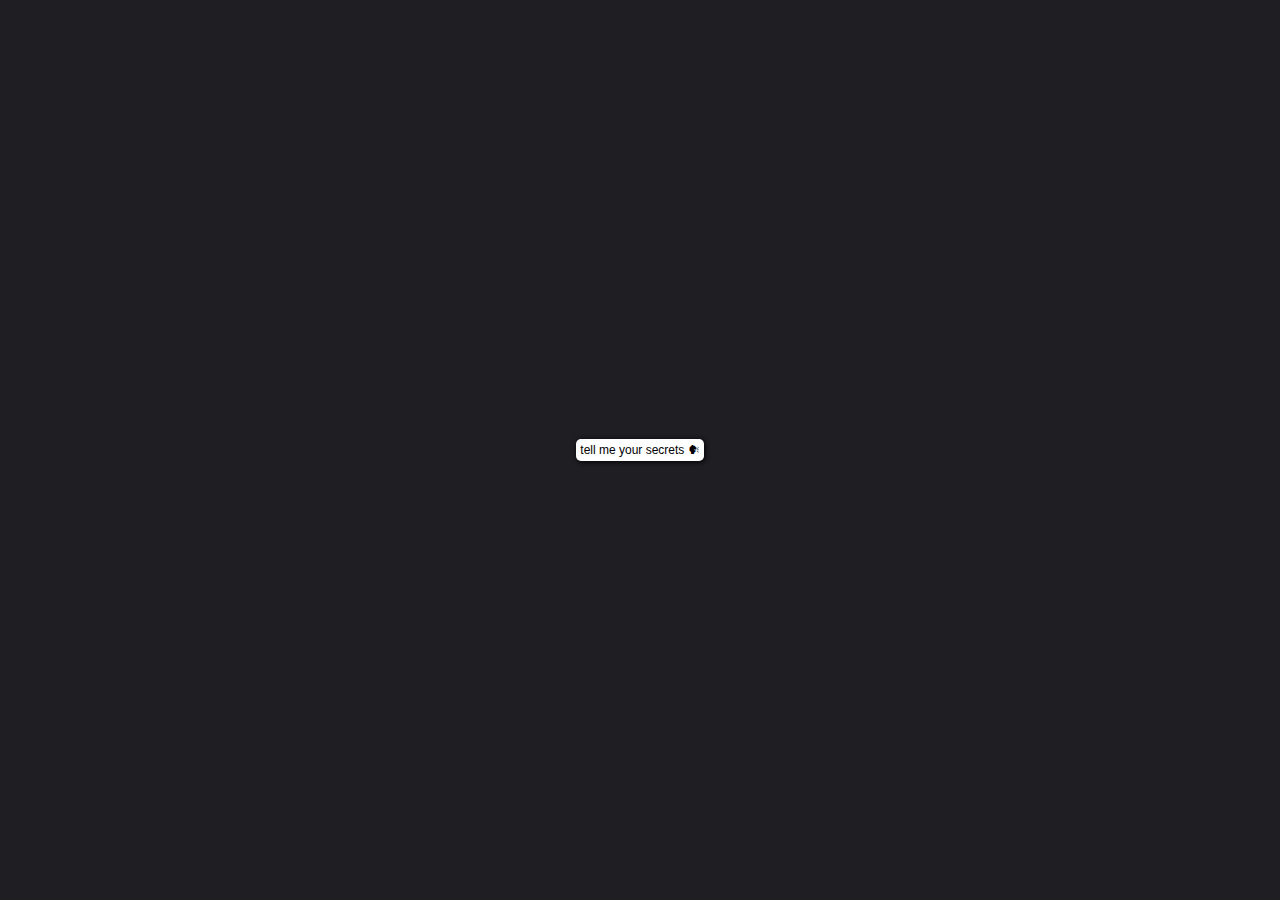
<file: index.html>
<!DOCTYPE html>
<html lang="en">
<head>
    <meta charset="UTF-8">
    <meta name="viewport" content="width=device-width, initial-scale=1.0">
    <title>secrets &#129323;</title>
    <link rel="stylesheet" href="css/index.css">
</head>
<body>
    <main>
    <div id="box">
        <button type="submit" id="runaway-btn">tell me your secrets &#128483;</button>
        <a id="this-button" href="">this button</a>
        <a id="actual-button" href="">actual button</a>
        <a id="click-here" href="">click here!</a>
        <a id="this-real-button" href="">this is the real button</a>
        <a id="real-button" href="">real button</a>
        <a id="fake-button" href="">fake button</a>
        <a id="btn" href="form.html">button</a>
        <a id="next-page" href="">next page</a>
    </div>
    </main>
    <script src="js/index.js"></script>
</body>
</html>
</file>
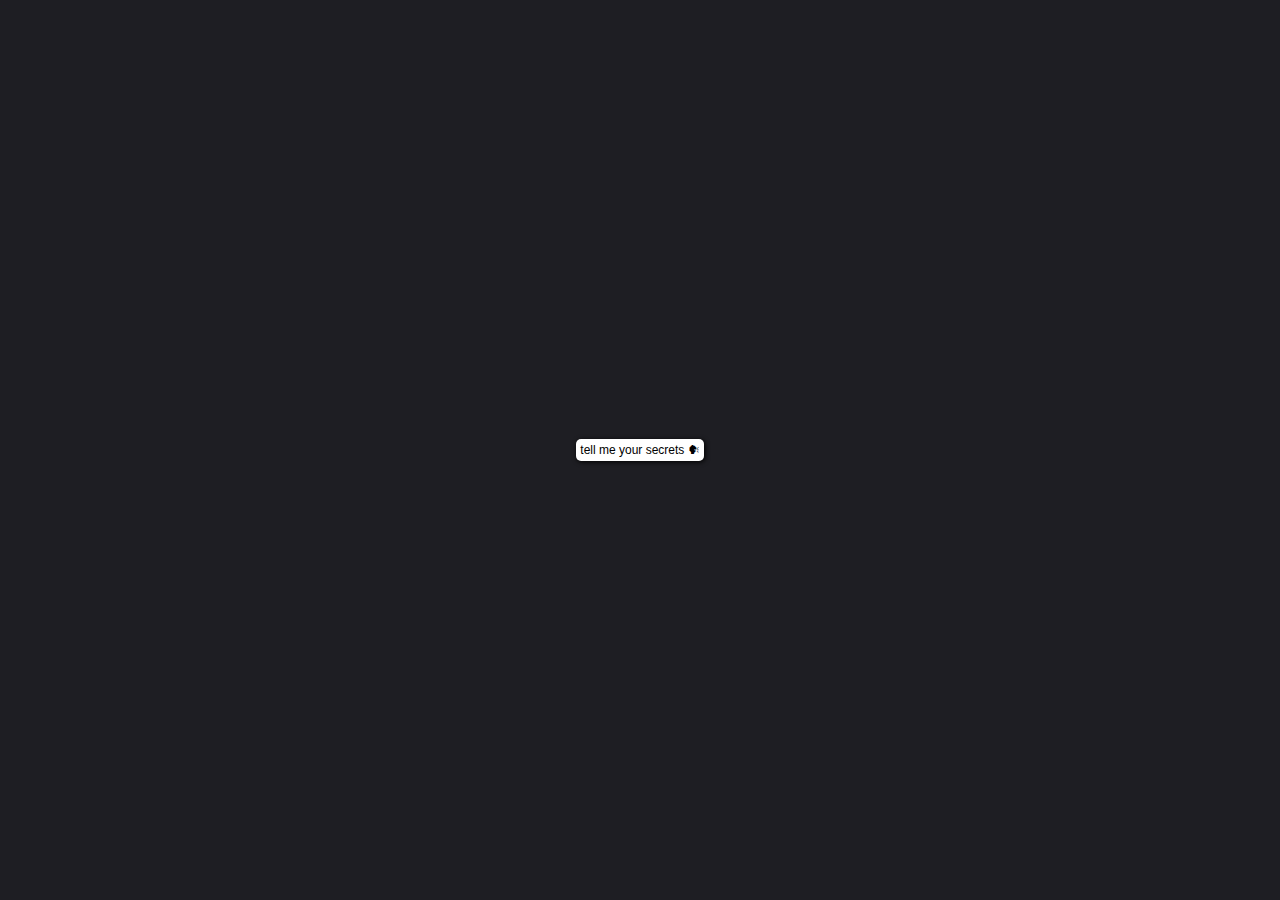
<file: project-2/index.html>
<!DOCTYPE html>
<html lang="en">
<head>
    <meta charset="UTF-8">
    <meta name="viewport" content="width=device-width, initial-scale=1.0">
    <title>secrets &#129323;</title>
    <link rel="stylesheet" href="css/styles.css">
</head>
<body>
    <main>
    <div id="box">
        <!-- <a href="index.html"> -->
        <button type="submit" id="runaway-btn" onclick="openTab()">tell me your secrets &#128483;</button>
        <!-- </a> -->
    </div>
    </main>
    <script src="js/index.js"></script>
</body>
</html>
</file>
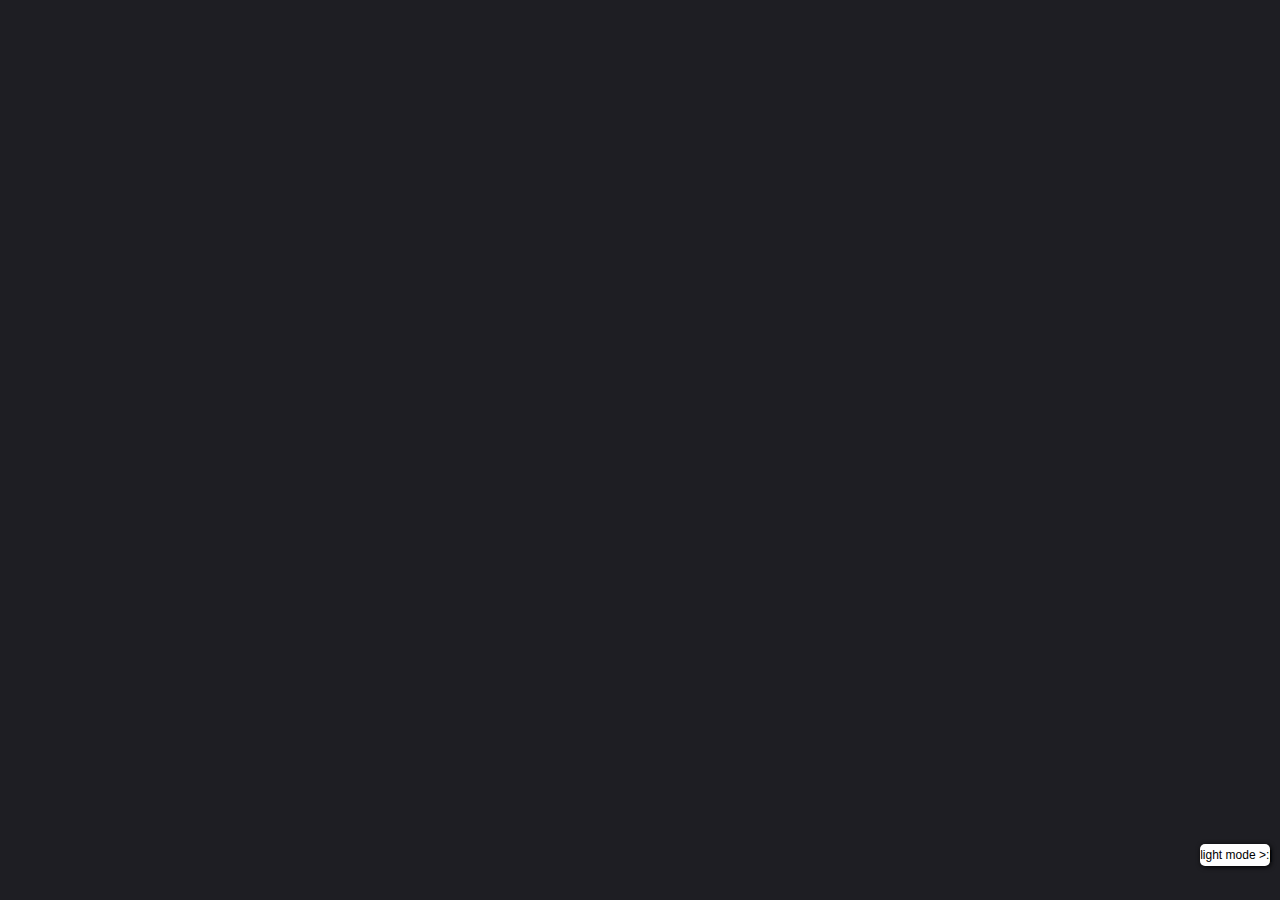
<file: secrets.html>
<!DOCTYPE html>
<html lang="en">
<head>
    <meta charset="UTF-8">
    <meta name="viewport" content="width=device-width, initial-scale=1.0">
    <title>secrets</title>
    <link rel="stylesheet" href="css/style.css">
</head>
<body>
    <main>
    <div id="box">

        <p>I have a child that no one knows about.</p>
        <p>i stole my grandma’s SSN and got a loan to purchase a Prius.</p>
        <p>i stole a letter E off one of those signs and i still have it in my room</p>
        <p>im a furry</p>
        <p>I used to eat my toothpaste like entire tubes over like 5 days</p>
        <p>1 time my bicycle had an issue with the back wheel while i was riding and i crashed into the side of a parked car. biked away and never looked back</p>
        <p>I used to eat my toothpaste like entire tubes over like 5 days</p>
        <p>im a furry</p>
        <p>i stole a letter E off one of those signs and i still have it in my room</p>
        <p>i stole my grandma’s SSN and got a loan to purchase a Prius.</p>
        <p>I have a child that no one knows about.</p>
        <p>i use gojo satoru period pads from japan</p>
        <p>I eat dog treats sometimes</p>
        <p>I sell kidneys on the black market</p>
        <p>I traded my xbox to get a zip of weed when I was 16 and told my mom someone stole it</p>
        <p>I stole probably like 4 or 5 lego sets when I was little</p>
        <p>i write presidential fanfiction</p>
        <p>my family doesn't know that i rave</p>
        <p>i intentionally lost the spelling bee back in sixth grade in the finals</p>
        <p>i used to steal dogs and call the owners that i found their dog as a secret side hustle for money.</p>
        <p>ive swam with a starfish stuck to my leg</p>
        <p>I can pee for 2 minutes straight</p>
        <p>One time i burnt down my neighbor’s house</p>
        <p>i scam kids out of robux as a child</p>
        <p>took me four months to recover from getting ghosted a year ago :))</p>
        <p>i like to smell my own farts</p>
        <p>my parents are divorced</p>
        <p>I have scoliosis and wear a back brace, some dude made fun of me for being flat chested and I told him it's because I wear armor. I knocked on my back brace and he was petrified. He thought I was "so badass" and when his friend asked why I wore it I said it was because I almost got kidnapped as a kid and my parents wanted to protect me (btw I actually was almost kidnapped as a kid) Also the friend was a nice guy. None of them know the truth.</p>
        <p>i accidentally ate my pet hamster when i was 6</p>
        <p>i have a pet goose</p>
        <p>i give money to homeless only when i'm by myself</p>
        <p>i have a secret twin</p>
        <p>my best friend is a rat</p>
        <p>my mom is taylor swift</p>
        <p>my favorite food is ice</p>
        <p>i once ate a candle</p>
        <p>i was adopted</p>
        <p>i used to do gymnastics</p>
        <p>i think i'm gay</p>
        <p>My whole class once got detention because I drew a penis with a glue stick on the whiteboard and when the teacher went to wipe off the board all the fluff came off and stuck to the glue. I never got in trouble for it because my whole class found it too funny to tell the teacher it was me.</p>
        <p>i use nail polish as lipstick</p>
        <p>i wish i could dissapear</p>
        <p>twilight is my favorite movie series</p>
        <p>im a furry</p>
        <p></p>
        <p></p>
        <p></p>
        <p></p>   
        <p></p>
        <p></p>
        <p></p>
        <p></p>
        <p></p>
        <p></p>
        <p></p>        
        <p></p>
        <p></p>
        <p></p>
        <p></p>   
        <p></p>
        <p></p>
        <p></p>
        <p></p>
        <p></p>
        <p></p>
        <p></p>        
        <p></p>
        <p></p>
        <p></p>
        <p></p>   
        <p></p>
        <p></p>
        <p></p>
        <p></p>
        <p></p>
        <p></p>
        <p></p>
        <p></p>
        <p></p>
        <p></p>
        <p></p>   
        <p></p>
        <p></p>
        <p></p>
        <p></p>
        <p></p>
        <p></p>
        <p></p>        
        <p></p>
        <p></p>
        <p></p>
        <p></p>   
        <p></p>
        <p></p>
        <p></p>
        <p></p>
        <p></p>
        <p></p>
        <p></p>        
        <p></p>
        <p></p>
        <p></p>
        <p></p>   
        <p></p>
        <p></p>
        <p></p>
        <p></p>
        <p></p>
        <p></p>
        <p></p>
        <p></p>
        <p></p>
        <p></p>
        <p></p>   
        <p></p>
        <p></p>
        <p></p>
        <p></p>
        <p></p>
        <p></p>
        <p></p>
        <p></p>
        <p></p>
        <p></p>
        <p></p>   
        <p></p>
        <p></p>
        <p></p>
        <p></p>
        <p></p>
        <p></p>
        <p></p>
        <p></p>
        <p></p>
        <p></p>
        <p></p>   
        <p></p>
        <p></p>
        <p></p>
        <p></p>
        <p></p>
        <p></p>
        <p></p>



            


            
        <div id="button">
            <button type="submit" id="btn" onclick="myFunc()">light mode >:|</button>
        </div>
    </div>
    <script src="js/secrets.js"></script>
    </main>

</body>
</html>
</file>
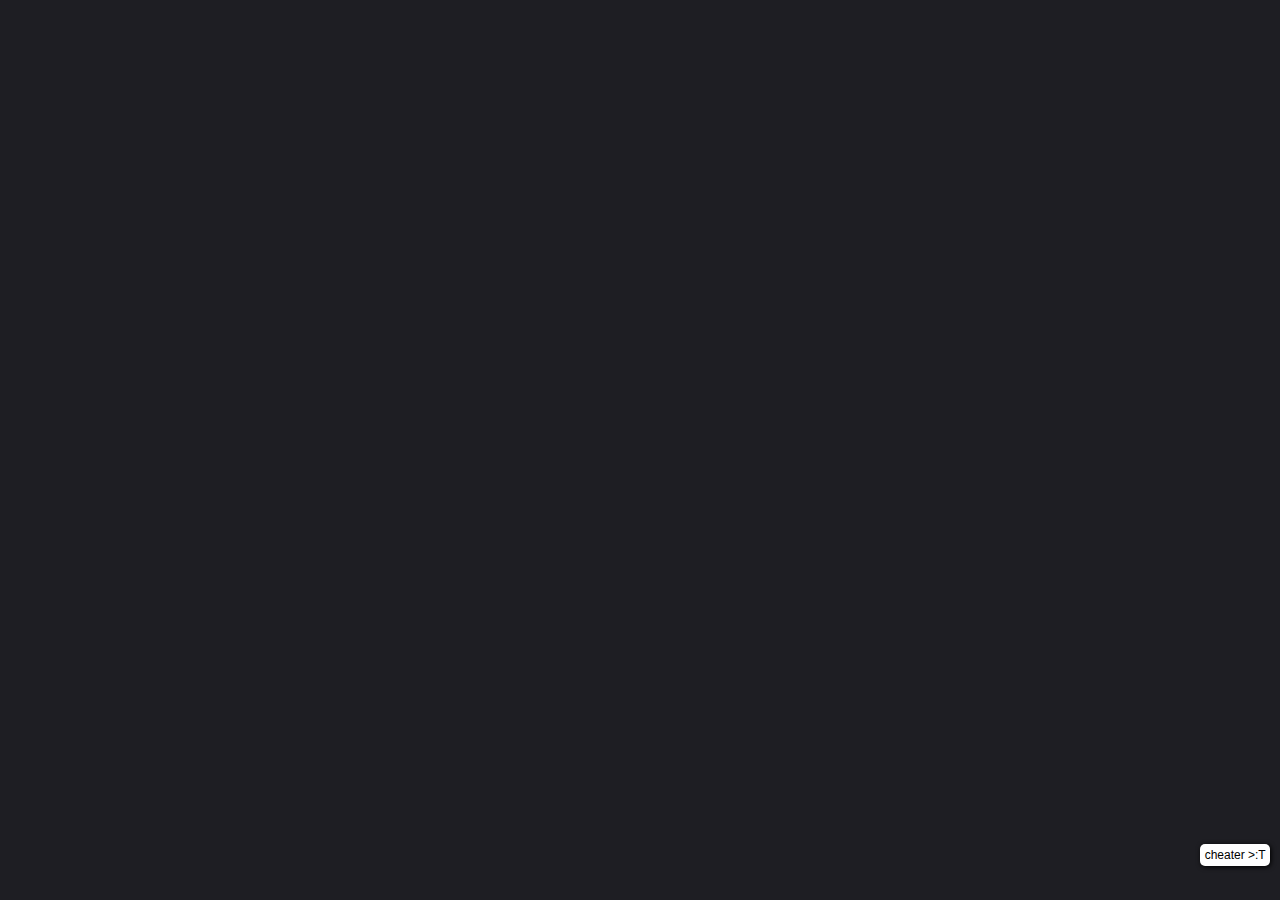
<file: project-2/secrets.html>
<!DOCTYPE html>
<html lang="en">
<head>
    <meta charset="UTF-8">
    <meta name="viewport" content="width=device-width, initial-scale=1.0">
    <title>secrets</title>
    <link rel="stylesheet" href="css/style.css">
</head>
<body>
    <main>
    <div id="box">

        <p>I have a child that no one knows about.</p>
        <p>i stole my grandma’s SSN and got a loan to purchase a Prius.</p>
        <p>i stole a letter E off one of those signs and i still have it in my room</p>
        <p>im a furry</p>
        <p>I used to eat my toothpaste like entire tubes over like 5 days</p>
        <p>1 time my bicycle had an issue with the back wheel while i was riding and i crashed into the side of a parked car. biked away and never looked back</p>
        <p>I used to eat my toothpaste like entire tubes over like 5 days</p>
        <p>im a furry</p>
        <p>i stole a letter E off one of those signs and i still have it in my room</p>
        <p>i stole my grandma’s SSN and got a loan to purchase a Prius.</p>
        <p>I have a child that no one knows about.</p>
        <p>i use gojo satoru period pads from japan</p>
        <p>I eat dog treats sometimes</p>
        <p>I sell kidneys on the black market</p>
        <p>I traded my xbox to get a zip of weed when I was 16 and told my mom someone stole it</p>
        <p>I stole probably like 4 or 5 lego sets when I was little</p>
        <p>i write presidential fanfiction</p>
        <p>i intentionally lost the spelling bee back in sixth grade in the finals</p>
        <p>i used to steal dogs and call the owners that i found their dog as a secret side hustle for money.</p>
        <p>ive swam with a starfish stuck to my leg</p>
        <p>I can pee for 2 minutes straight</p>
        <p>One time i burnt down my neighbor’s house</p>
        <p>i scam kids out of robux as a child</p>
        <p>took me four months to recover from getting ghosted a year ago :))</p>
        <p>i like to smell my own farts</p>
        <p>I have scoliosis and wear a back brace, some dude made fun of me for being flat chested and I told him it's because I wear armor. I knocked on my back brace and he was petrified. He thought I was "so badass" and when his friend asked why I wore it I said it was because I almost got kidnapped as a kid and my parents wanted to protect me (btw I actually was almost kidnapped as a kid) Also the friend was a nice guy. None of them know the truth.</p>
        <p>i accidentally ate my pet hamster when i was 6</p>
        <p>i have a pet goose</p>
        <p>i like to give homeless people money</p>
        <p>i have a twin</p>
        <p>my best friend is a rat</p>
        <p>my mom is taylor swift</p>
        <p>my favorite food is ice</p>
        <p>i once ate a candle</p>
        <p>i used to do gymnastics</p>
        <p>i'm gay</p>
        <p>My whole class once got detention because I drew a penis with a glue stick on the whiteboard and when the teacher went to wipe off the board all the fluff came off and stuck to the glue. I never got in trouble for it because my whole class found it too funny to tell the teacher it was me.</p>
        <p>i use nail polish as lipstick</p>
        <p>I'm a masochist</p>
        <p>i wish i could dissapear</p>
        <p>twilight is my favorite movie series</p>
        <p>i hate everyone</p>
        <p>I have a child that no one knows about.</p>
        <p>i stole my grandma’s SSN and got a loan to purchase a Prius.</p>
        <p>i stole a letter E off one of those signs and i still have it in my room</p>
        <p>im a furry</p>
        <p>I used to eat my toothpaste like entire tubes over like 5 days</p>
        <p>1 time my bicycle had an issue with the back wheel while i was riding and i crashed into the side of a parked car. biked away and never looked back</p>
        <p>I used to eat my toothpaste like entire tubes over like 5 days</p>
        <p>im a furry</p>
        <p>i stole a letter E off one of those signs and i still have it in my room</p>
        <p>i stole my grandma’s SSN and got a loan to purchase a Prius.</p>
        <p>I have a child that no one knows about.</p>
        <p>i use gojo satoru period pads from japan</p>
        <p>I eat dog treats sometimes</p>
        <p>I sell kidneys on the black market</p>
        <p>I traded my xbox to get a zip of weed when I was 16 and told my mom someone stole it</p>
        <p>I stole probably like 4 or 5 lego sets when I was little</p>
        <p>i write presidential fanfiction</p>
        <p>i intentionally lost the spelling bee back in sixth grade in the finals</p>
        <p>i used to steal dogs and call the owners that i found their dog as a secret side hustle for money.</p>
        <p>ive swam with a starfish stuck to my leg</p>
        <p>I can pee for 2 minutes straight</p>
        <p>One time i burnt down my neighbor’s house</p>
        <p>i scam kids out of robux as a child</p>
        <p>took me four months to recover from getting ghosted a year ago :))</p>
        <p>i like to smell my own farts</p>
        <p>I have a child that no one knows about.</p>
        <p>i stole my grandma’s SSN and got a loan to purchase a Prius.</p>
        <p>i stole a letter E off one of those signs and i still have it in my room</p>
        <p>im a furry</p>
        <p>I used to eat my toothpaste like entire tubes over like 5 days</p>
        <p>1 time my bicycle had an issue with the back wheel while i was riding and i crashed into the side of a parked car. biked away and never looked back</p>
        <p>I used to eat my toothpaste like entire tubes over like 5 days</p>
        <p>im a furry</p>
        <p>i stole a letter E off one of those signs and i still have it in my room</p>
        <p>i stole my grandma’s SSN and got a loan to purchase a Prius.</p>
        <p>I have a child that no one knows about.</p>
        <p>i use gojo satoru period pads from japan</p>
        <p>I eat dog treats sometimes</p>
        <p>I sell kidneys on the black market</p>
        <p>I traded my xbox to get a zip of weed when I was 16 and told my mom someone stole it</p>
        <p>I stole probably like 4 or 5 lego sets when I was little</p>
        <p>i write presidential fanfiction</p>
        <p>i intentionally lost the spelling bee back in sixth grade in the finals</p>
        <p>i used to steal dogs and call the owners that i found their dog as a secret side hustle for money.</p>
        <p>ive swam with a starfish stuck to my leg</p>
        <p>I can pee for 2 minutes straight</p>
        <p>One time i burnt down my neighbor’s house</p>
        <p>i scam kids out of robux as a child</p>
        <p>took me four months to recover from getting ghosted a year ago :))</p>
        <p>i like to smell my own farts</p>
        <p>I have a child that no one knows about.</p>
        <p>i stole my grandma’s SSN and got a loan to purchase a Prius.</p>
        <p>i stole a letter E off one of those signs and i still have it in my room</p>
        <p>im a furry</p>
        <p>I used to eat my toothpaste like entire tubes over like 5 days</p>
        <p>1 time my bicycle had an issue with the back wheel while i was riding and i crashed into the side of a parked car. biked away and never looked back</p>
        <p>I used to eat my toothpaste like entire tubes over like 5 days</p>
        <p>im a furry</p>
        <p>i stole a letter E off one of those signs and i still have it in my room</p>
        <p>i stole my grandma’s SSN and got a loan to purchase a Prius.</p>
        <p>I have a child that no one knows about.</p>
        <p>i use gojo satoru period pads from japan</p>
        <p>I eat dog treats sometimes</p>
        <p>I sell kidneys on the black market</p>
        <p>I traded my xbox to get a zip of weed when I was 16 and told my mom someone stole it</p>
        <p>I stole probably like 4 or 5 lego sets when I was little</p>
        <p>i write presidential fanfiction</p>
        <p>i intentionally lost the spelling bee back in sixth grade in the finals</p>
        <p>i used to steal dogs and call the owners that i found their dog as a secret side hustle for money.</p>
        <p>ive swam with a starfish stuck to my leg</p>
        <p>I can pee for 2 minutes straight</p>
        <p>One time i burnt down my neighbor’s house</p>
        <p>i scam kids out of robux as a child</p>
        <p>took me four months to recover from getting ghosted a year ago :))</p>
        <p>i like to smell my own farts</p>
        <p>I have a child that no one knows about.</p>
        <p>i stole my grandma’s SSN and got a loan to purchase a Prius.</p>
        <p>i stole a letter E off one of those signs and i still have it in my room</p>
        <p>im a furry</p>
        <p>I used to eat my toothpaste like entire tubes over like 5 days</p>
        <p>1 time my bicycle had an issue with the back wheel while i was riding and i crashed into the side of a parked car. biked away and never looked back</p>
        <p>I used to eat my toothpaste like entire tubes over like 5 days</p>
        <p>im a furry</p>
        <p>i stole a letter E off one of those signs and i still have it in my room</p>
        <p>i stole my grandma’s SSN and got a loan to purchase a Prius.</p>
        <p>I have a child that no one knows about.</p>
        <p>i use gojo satoru period pads from japan</p>
        <p>I eat dog treats sometimes</p>
        <p>I sell kidneys on the black market</p>
        <p>I traded my xbox to get a zip of weed when I was 16 and told my mom someone stole it</p>
        <p>I stole probably like 4 or 5 lego sets when I was little</p>
        <p>i write presidential fanfiction</p>
        <p>i intentionally lost the spelling bee back in sixth grade in the finals</p>
        <p>i used to steal dogs and call the owners that i found their dog as a secret side hustle for money.</p>
        <p>ive swam with a starfish stuck to my leg</p>
        <p>I can pee for 2 minutes straight</p>
        <p>One time i burnt down my neighbor’s house</p>
        <p>i scam kids out of robux as a child</p>
        <p>took me four months to recover from getting ghosted a year ago :))</p>
        <p>i like to smell my own farts</p>
        <p>I have a child that no one knows about.</p>
        <p>i stole my grandma’s SSN and got a loan to purchase a Prius.</p>
        <p>i stole a letter E off one of those signs and i still have it in my room</p>
        <p>im a furry</p>
        <p>I used to eat my toothpaste like entire tubes over like 5 days</p>
        <p>1 time my bicycle had an issue with the back wheel while i was riding and i crashed into the side of a parked car. biked away and never looked back</p>
        <p>I used to eat my toothpaste like entire tubes over like 5 days</p>
        <p>im a furry</p>
        <p>i stole a letter E off one of those signs and i still have it in my room</p>
        <p>i stole my grandma’s SSN and got a loan to purchase a Prius.</p>
        <p>I have a child that no one knows about.</p>
        <p>i use gojo satoru period pads from japan</p>
        <p>I eat dog treats sometimes</p>
        <p>I sell kidneys on the black market</p>
        <p>I traded my xbox to get a zip of weed when I was 16 and told my mom someone stole it</p>
        <p>I stole probably like 4 or 5 lego sets when I was little</p>
        <p>i write presidential fanfiction</p>
        <p>i intentionally lost the spelling bee back in sixth grade in the finals</p>
        <p>i used to steal dogs and call the owners that i found their dog as a secret side hustle for money.</p>
        <p>ive swam with a starfish stuck to my leg</p>
        <p>I can pee for 2 minutes straight</p>
        <p>One time i burnt down my neighbor’s house</p>
        <p>i scam kids out of robux as a child</p>
        <p>took me four months to recover from getting ghosted a year ago :))</p>
        <p>i like to smell my own farts</p>
        <p>I have a child that no one knows about.</p>
        <p>i stole my grandma’s SSN and got a loan to purchase a Prius.</p>
        <p>im a furry</p>
        <p>I used to eat my toothpaste like entire tubes over like 5 days</p>   
        <p>im a furry</p>
        <p>i stole a letter E off one of those signs and i still have it in my room</p>
        <p>i stole my grandma’s SSN and got a loan to purchase a Prius.</p>
        <p>I have a child that no one knows about.</p>
        <p>i use gojo satoru period pads from japan</p>
        <p>I eat dog treats sometimes</p>
        <p>i like to smell my own farts</p>



            


            
        <div id="button">
            <button type="submit" id="btn" onclick="myFunc()">cheater >:T</button>
        </div>
    </div>
    <script src="js/secrets.js"></script>
    </main>

</body>
</html>
</file>
<file: css/index.css>
html {
    box-sizing: border-box;
    font-size: 62.5%;
  }
  *, *:before, *:after {
    box-sizing: inherit;
  }
  * {
    margin: 0;
    padding: 0;
    }
html, body {
   height: 100%;
}
body {
   font-size: 1.4rem;
   line-height: 1.4;
   background-color: rgb(30, 30, 35);
   color: rgb(30, 30, 35);
   transition: all 0.2s ease-in;
}
a {
  color: rgb(30, 30, 35);
  display: inline-block;
  position: absolute;
}
a:hover {
  cursor: pointer;
}
#this-button {
  right:89%;
  top: 12%;
}
#click-here {
  right: 34%;
  top: 64%;
}
#this-real-button {
  right: 20%;
  top: 10%;
}
#actual-button {
  right: 75%;
  top: 35%;
}
#real-button {
  right: 10%;
  top: 70%;
}
#fake-button {
  right: 50%;
  top: 20%;
}
#btn {
  right: 70%;
  top: 80%;
}
#next-page {
  right: 92%;
  top: 60%;
}

/* Button */
#runaway-btn {
    position: absolute;
    white-space: nowrap;
    box-sizing: border-box;
    user-select: none;
    cursor: pointer;
      }
      
button {
    position: absolute;
    float: left;
    flex-direction: row;
    flex-wrap: nowrap;
    top: 50%;
    left: 50%;
    transform: translate(-50%, -50%);
    height: 2.2rem;
    width: 12.8rem;
    font-size: 1.2rem;
    border-radius: 5px;
    border: none;
    box-shadow: 1px 1px 5px black;
    background-color: white;
}
</file>
<file: project-2/css/styles.css>
html {
    box-sizing: border-box;
    font-size: 62.5%;
  }
  *, *:before, *:after {
    box-sizing: inherit;
  }
  * {
    margin: 0;
    padding: 0;
    }
html, body {
   height: 100%;
}
body {
    font-size: 1.4rem;
   line-height: 1.4;
   background-color: rgb(30, 30, 35);
   color: white;
   overflow: hidden;
}

/* Button */
#runaway-btn {
    position: absolute;
    white-space: nowrap;
    box-sizing: border-box;
    user-select: none;
    cursor: pointer;
      }
      
button {
    position: absolute;
    float: left;
    flex-direction: row;
    flex-wrap: nowrap;
    top: 50%;
    left: 50%;
    transform: translate(-50%, -50%);
    height: 2.2rem;
    width: 12.8rem;
    font-size: 1.2rem;
    border-radius: 5px;
    border: none;
    box-shadow: 1px 1px 5px black;
    background-color: white;
}
</file>
<file: css/style.css>
html {
    box-sizing: border-box;
    font-size: 62.5%;
  }
  *, *:before, *:after {
    box-sizing: inherit;
  }
  * {
    margin: 0;
    padding: 0;
    }
html, body {
   height: 100%;
}
body {
    font-size: 1.4rem;
   line-height: 1.4;
   background-color: rgb(30, 30, 35);
   transition: all 0.2s ease-in;
   text-wrap: wrap;
}

p {
    display: inline;
    color: rgb(30, 30, 35);;
}

p:hover {
    cursor: pointer;
    color: pink;
}

  #btn {
    position: absolute;
    white-space: nowrap;
    box-sizing: border-box;
    user-select: none;
    cursor: pointer;
      }
      
button {
    position: absolute;
    display: inline-block;
    top: 95%;
    left: 96.5%;
    transform: translate(-50%, -50%);
    height: 2.2rem;
    width: 7rem;
    font-size: 1.2rem;
    border-radius: 5px;
    border: none;
    box-shadow: 1px 1px 5px black;
    background-color: white;
}
</file>
<file: project-2/css/style.css>
html {
    box-sizing: border-box;
    font-size: 62.5%;
  }
  *, *:before, *:after {
    box-sizing: inherit;
  }
  * {
    margin: 0;
    padding: 0;
    }
html, body {
   height: 100%;
}
body {
    font-size: 1.4rem;
   line-height: 1.4;
   background-color: rgb(30, 30, 35);
   transition: all 0.2s ease-in;
   text-wrap: wrap;
}

p {
    display: inline;
    color: rgb(30, 30, 35);;
}

p:hover {
    cursor: pointer;
    color: pink;
}

  #btn {
    position: absolute;
    white-space: nowrap;
    box-sizing: border-box;
    user-select: none;
    cursor: pointer;
      }
      
button {
    position: absolute;
    display: inline-block;
    top: 95%;
    left: 96.5%;
    transform: translate(-50%, -50%);
    height: 2.2rem;
    width: 7rem;
    font-size: 1.2rem;
    border-radius: 5px;
    border: none;
    box-shadow: 1px 1px 5px black;
    background-color: white;
}
</file>
